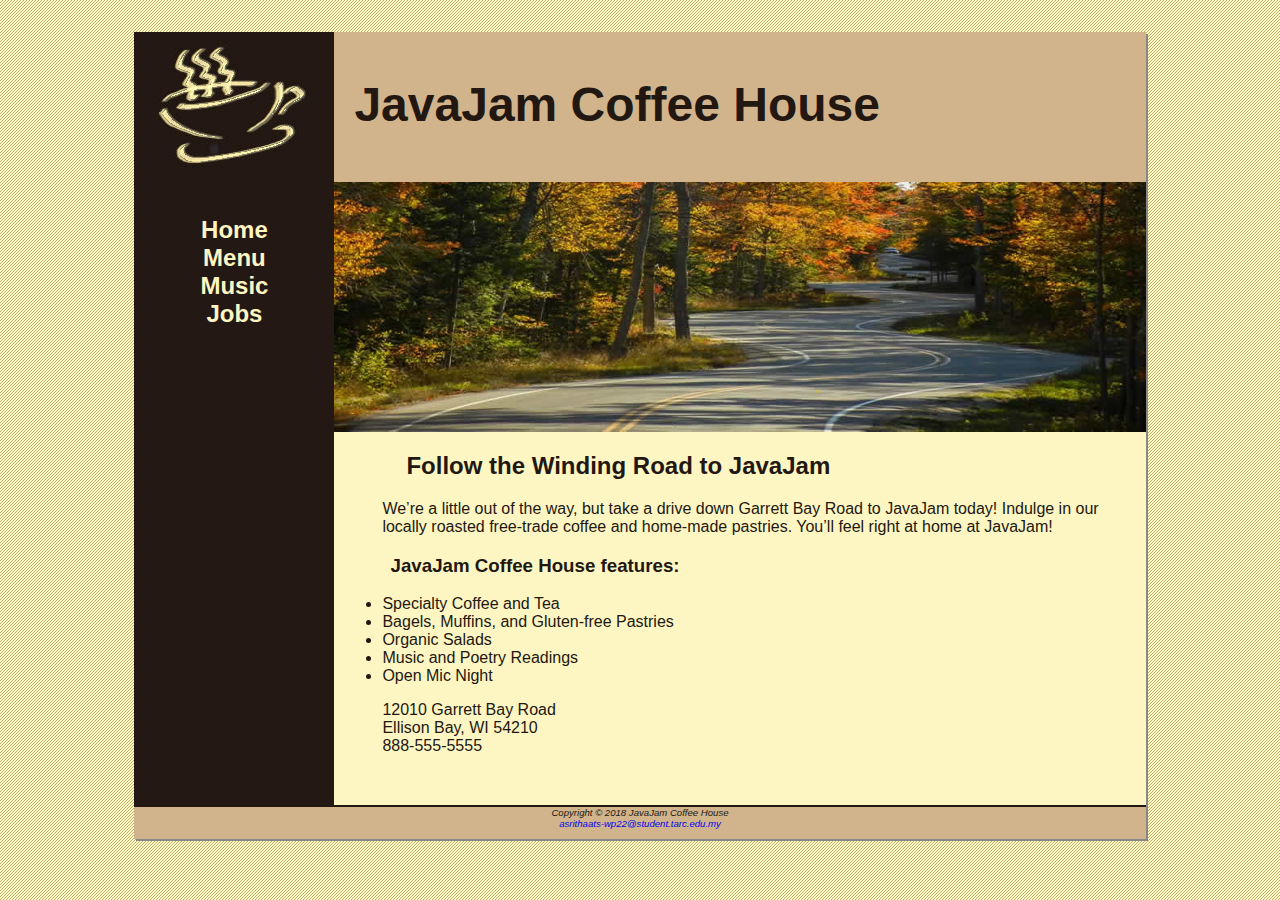
<file: index.html>
<!DOCTYPE html>
<html>

<head>
    <title>JavaJam Coffee House</title>
    <link rel="stylesheet" href="css/javajam.css" />
</head>

<body>
    <div id="wrapper">
        <header>
            <h1>
                JavaJam Coffee House
            </h1>
        </header>

        <nav>
            <ul>
                <li>
                    <a href="index.html">
                        Home
                    </a>
                </li>
                <li>
                    <a href="menu.html">
                        Menu
                     </a>
                </li>
                <li>
                    <a href="music.html">
                         Music
                    </a>
                </li>
                <li>
                    <a href="jobs.html">
                         Jobs
                     </a>
                </li>
          </ul>
     </nav>

     <main>
            <div id="heroroad">

            </div>
            
            <h2>
                Follow the Winding Road to JavaJam
            </h2>

            <p>
                We’re a little out of the way, but take a drive down Garrett Bay Road to JavaJam
                today! Indulge in our locally roasted free-trade coffee and home-made pastries.
                You’ll feel right at home at JavaJam!
            </p>

            <h3>
                JavaJam Coffee House features:
            </h3>

            <ul>
                <li>
                    Specialty Coffee and Tea
                </li>
                <li>
                    Bagels, Muffins, and Gluten-free Pastries
                </li>
                <li>
                    Organic Salads
                </li>
                <li>
                    Music and Poetry Readings
                </li>
                <li>
                    Open Mic Night
                </li>
            </ul>
            <div>
                12010 Garrett Bay Road <br />
                Ellison Bay, WI 54210 <br />
                888-555-5555 <br /><br />
            </div>
        </main>

        <footer>
            Copyright &copy; 2018 JavaJam Coffee House <br />
            <a href="mailto:asrithaats-wp22@student.tarc.edu.my">asrithaats-wp22@student.tarc.edu.my</a>
        </footer>
    </div>

</body>

</html>
</file>
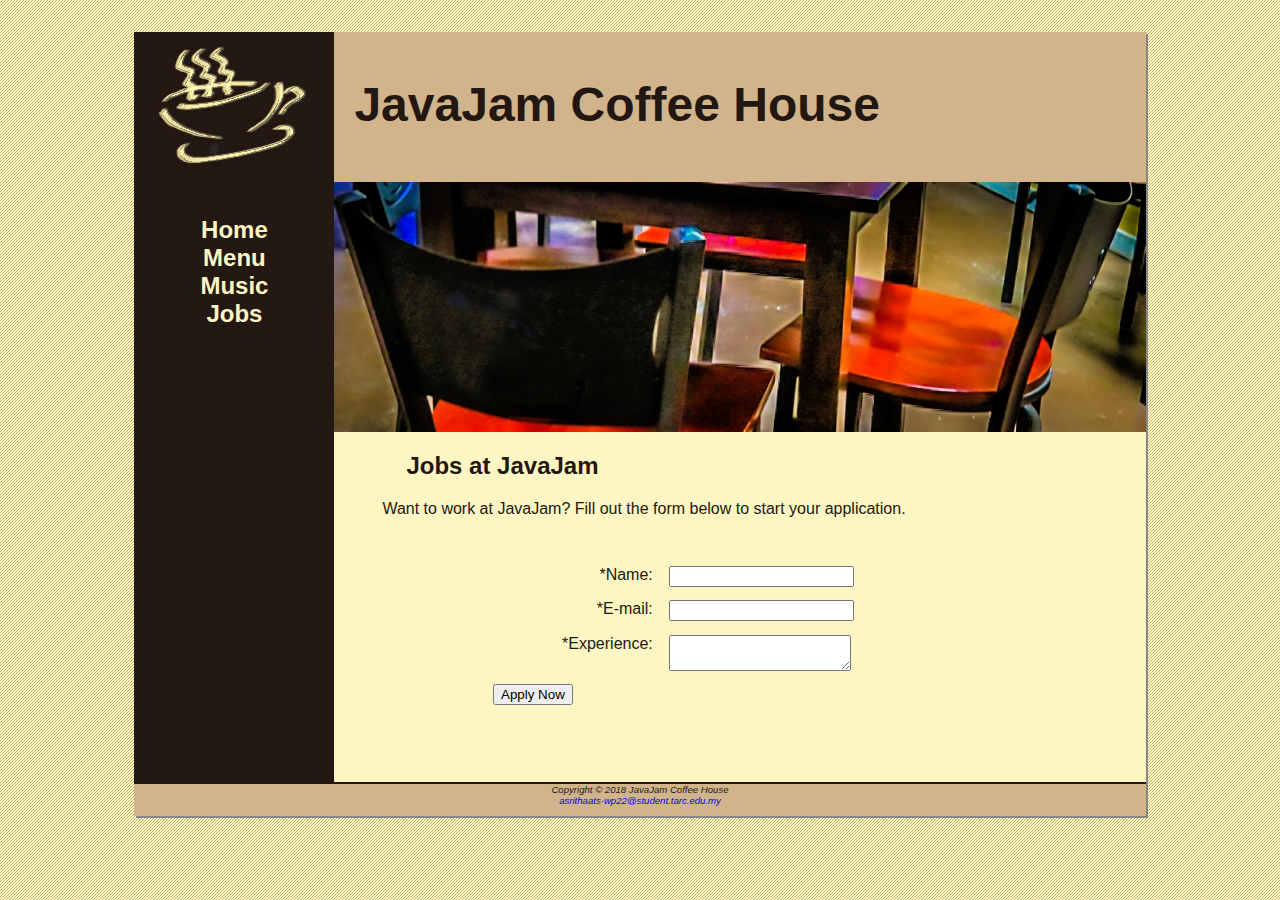
<file: jobs.html>
<!DOCTYPE html>
<html>

<head>
    <title>JavaJam Coffee House Jobs</title>
    <link rel="stylesheet" href="css/javajam.css" />
</head>

<body>
    <div id="wrapper">
        <header>
            <h1>
                JavaJam Coffee House
            </h1>
        </header>

        <nav>
            <ul>
                <li>
                    <a href="index.html">
                        Home
                    </a>
                </li>
                <li>
                    <a href="menu.html">
                        Menu
                    </a>
                </li>
                <li>
                    <a href="music.html">
                        Music
                    </a>
                </li>
                <li>
                    <a href="jobs.html">
                        Jobs
                    </a>
                </li>
            </ul>
        </nav>

        <main>
            <div id="heroJobs">

            </div>

            <h2>
                Jobs at JavaJam
            </h2>

            <p>
                Want to work at JavaJam? Fill out the form below to start your application.
            </p>

            <form action="https://webdevbasics.net/scripts/javajam8.php" method="POST">
                <label for="myName">*Name:</label>
                <input type="text" required id="myName" name="myName" />

                <label for="myEmail">*E-mail:</label>
                <input type="email" required id="myEmail" name="myEmail" />

                <label for="myExperience">*Experience:</label>
                <textarea required id="myExperience" name="myExperience" rows="2" cols="20"></textarea>

                <input type="submit" id="mySubmit" name="mySubmit" value="Apply Now"/>
            </form>
        </main>

        <footer>
            Copyright &copy; 2018 JavaJam Coffee House <br />
            <a href="mailto:asrithaats-wp22@student.tarc.edu.my">asrithaats-wp22@student.tarc.edu.my</a>
        </footer>
    </div>

</body>

</html>
</file>
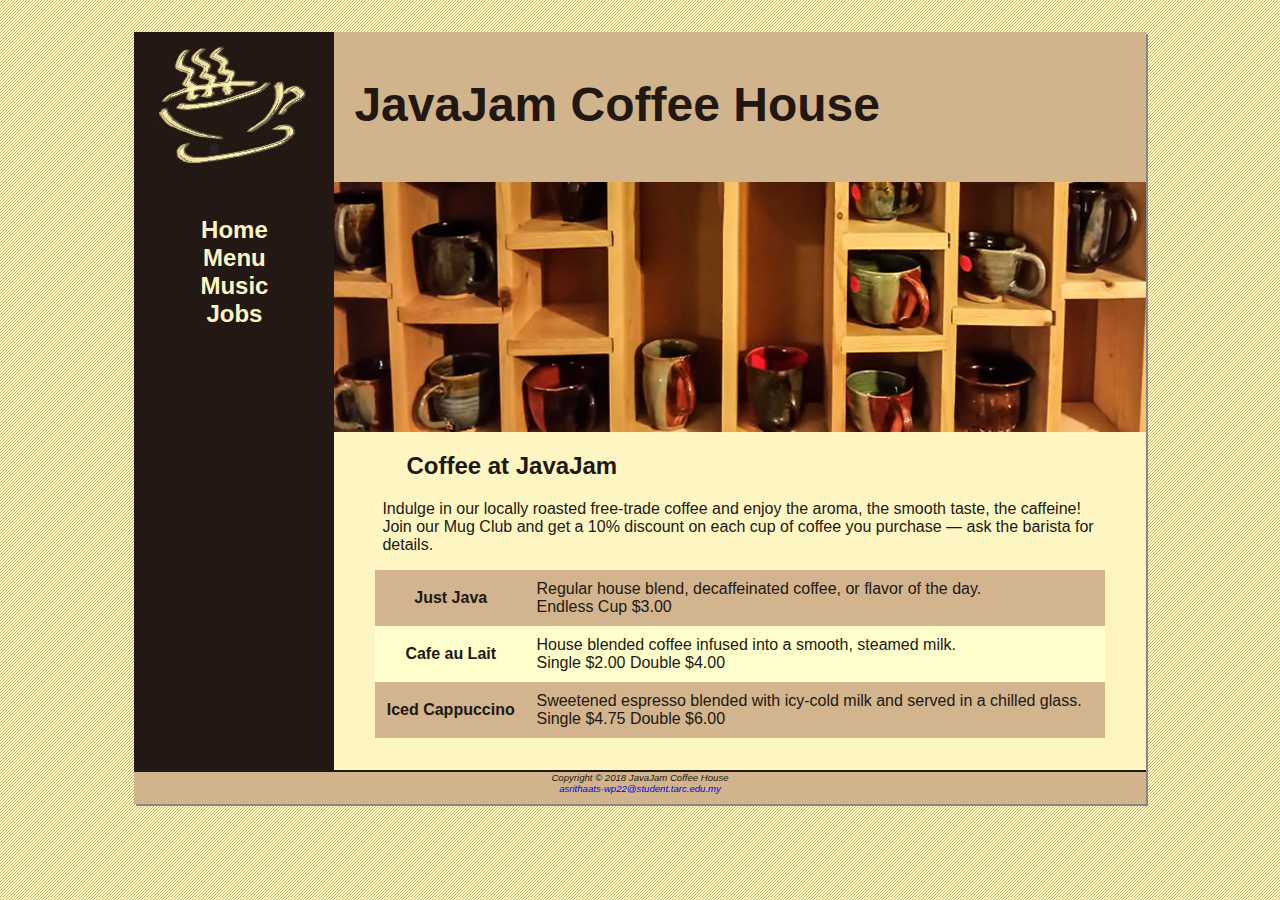
<file: menu.html>
<!DOCTYPE html>
<html>

<head>
    <title>JavaJam Coffee House Menu</title>
    <link rel="stylesheet" href="css/javajam.css" />
</head>

<body>
    <div id="wrapper">
        <header>
            <h1>
                JavaJam Coffee House
            </h1>
        </header>

        <nav>
            <ul>
                <li>
                    <a href="index.html">
                        Home
                    </a>
                </li>
                <li>
                    <a href="menu.html">
                        Menu
                     </a>
                </li>
                <li>
                    <a href="music.html">
                         Music
                    </a>
                </li>
                <li>
                    <a href="jobs.html">
                         Jobs
                     </a>
                </li>
          </ul>
     </nav>

        <main>
            <div id="heromugs">

            </div>
            
            <h2>
                Coffee at JavaJam
            </h2>

            <p>
                Indulge in our locally roasted free-trade coffee and enjoy the aroma, the smooth
                taste, the caffeine! Join our Mug Club and get a 10% discount on each cup of
                coffee you purchase &mdash; ask the barista for details.
            </p>

            <table>
                <tr>
                    <th>
                        Just Java
                    </th>
                    <td>
                        Regular house blend, decaffeinated coffee, or flavor of the day.
                        <br />
                        Endless Cup $3.00
                    </td>
                </tr>
                <tr>
                    <th>
                        Cafe au Lait
                    </th>
                    <td>
                        House blended coffee infused into a smooth, steamed milk.
                        <br />
                        Single $2.00 Double $4.00
                    </td>
                </tr>
                <tr>
                    <th>
                        Iced Cappuccino 
                    </th>
                    <td>
                        Sweetened espresso blended with icy-cold milk and served in a chilled glass.
                        <br />
                        Single $4.75 Double $6.00
                    </td>
                </tr>
            </table>
        </main>

        <footer>
            Copyright &copy; 2018 JavaJam Coffee House <br />
            <a href="mailto:asrithaats-wp22@student.tarc.edu.my">asrithaats-wp22@student.tarc.edu.my</a>
        </footer>
    </div>

</body>

</html>
</file>
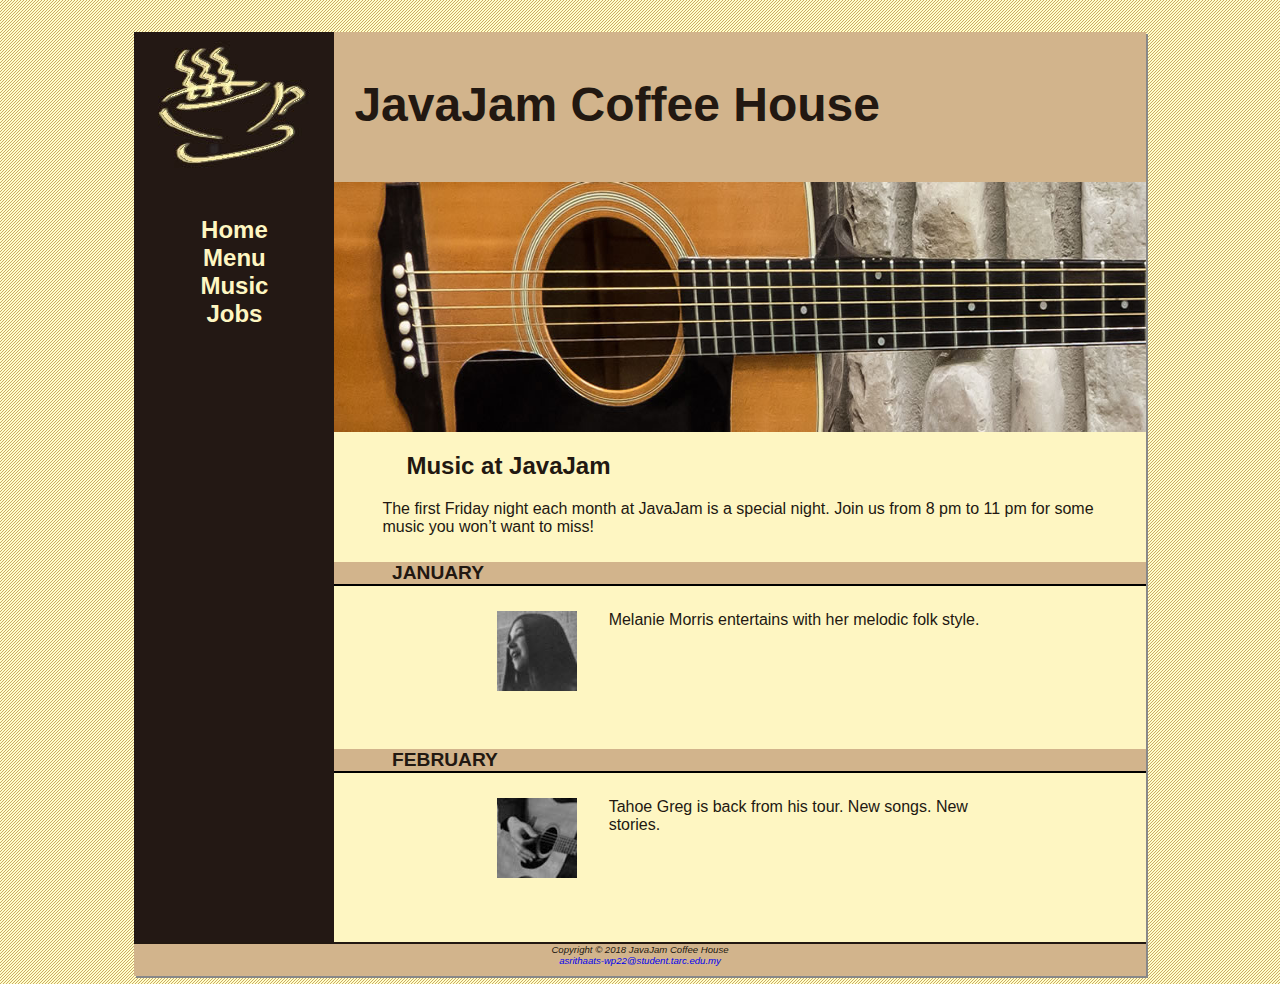
<file: music.html>
<!DOCTYPE html>
<html>

<head>
    <title>
        JavaJam Coffee House Music
    </title>
    <link rel="stylesheet" href="css/javajam.css" />
</head>

<body>
    <div id="wrapper">
        <header>
            <h1>
                JavaJam Coffee House
            </h1>
        </header>

        <nav>
            <ul>
                <li>
                    <a href="index.html">
                        Home
                    </a>
                </li>
                <li>
                    <a href="menu.html">
                        Menu
                    </a>
                </li>
                <li>
                    <a href="music.html">
                        Music
                    </a>
                </li>
                <li>
                    <a href="jobs.html">
                        Jobs
                    </a>
                </li>
            </ul>
        </nav>

        <main>
            <div id="heroguitar">

            </div>

            <h2>
                Music at JavaJam
            </h2>

            <p>
                The first Friday night each month at JavaJam is a special night. Join us from 8
                pm to 11 pm for some music you won’t want to miss!
            </p>

            <h4>
                January
            </h4>
            <div class="details">
                <a href="img/melanie.jpg">
                    <img class="floatleft" src="img/melaniethumb.jpg" alt="melaniethumb" />
                </a>

                Melanie Morris entertains with her melodic folk style.
            </div>

            <h4>
                February
            </h4>

            <div class="details">
                <a href="img/greg.jpg">
                    <img class="floatleft" src="img/gregthumb.jpg" alt="gregthumb" />

                </a>

                Tahoe Greg is back from his tour. New songs. New stories.
            </div>

        </main>

        <footer>
            Copyright &copy; 2018 JavaJam Coffee House <br />
            <a href="mailto:asrithaats-wp22@student.tarc.edu.my">asrithaats-wp22@student.tarc.edu.my</a>
        </footer>
    </div>

</body>

</html>
</file>
<file: css/javajam.css>
* {
    box-sizing: border-box;
}

body{
    color: #221811;
    font-family: Arial, Helvetica, sans-serif;
    background-image: url("../img/background.gif");
}

header{
        background-color:#D2B48C;
        background-image: url("../img/javajamlogo.jpg");
        background-repeat: no-repeat;
        height: 150px;
}

h1{
    padding-top: 45px;
    padding-left: 220px;
    font-size: 3em;
}

nav{
    text-align: center;
    font-weight: bold;
    font-size: 1.5em;
    padding-top: 10px;
    float: left;
    width: 200px;
}

nav a {
    text-decoration:none;
}

nav a:link{
    color: #FEF6C2;
    
}

nav a:visited{
    color:#D2B48C
}

nav a:hover{
    color: #CC9933;
}

nav ul{
    list-style-type: none;
    padding-left: 0;
}

footer{
    background-color: #D2B48C;
    font-size: .60em;
    text-align: center;
    font-style: italic;
    padding-bottom: 10px;
    border-top: 2px solid #221811;
} 

#wrapper{
    width: 80%;
    margin-left: auto;
    margin-right: auto;
    background-color: #231814;
    min-width: 900px;
    max-width: 1280px;
    box-shadow: 2px 2px #888888;
}

h4{
    background-color: #D2B48C;
    font-size: 1.2em;
    padding-left: .5em;
    padding-bottom: 0;
    text-transform: uppercase;
    border-bottom: 2px solid #000000;
    clear: left;
    
}

main{
    padding-left: 0;
    padding-right: 0;
    padding-bottom: 2em;
    padding-top: 0%;
    display: block;
    background-color: #FEF6C2;
    margin-left: 200px;
}

main h2,
main h3,
main h4,
main p,
main div,
main ul,
main dl{
    padding-left: 3em;
    padding-right: 2em;
}

.details{
    padding-left: 20%;
    padding-right: 20%;
    overflow: auto;
}

image{
    padding-left: 10px;
    padding-right: 10px;
}

div a{
    text-decoration: none;
}

#heroroad{
    background-image: url("../img/heroroad.jpg");
    background-size: 100% 100%;
    height: 250px;
}

#heromugs{
    background-image: url("../img/heromugs.jpg");
    background-size: 100% 100%;
    height: 250px;
}

#heroguitar{
    background-image: url("../img/heroguitar.jpg");
    background-size: 100% 100%;
    height: 250px;
}

.floatleft{
    float: left;
    padding-right: 2em;
    padding-bottom: 2em;
}

header, nav, main, footer { 
    display: block;
 }

 table{
    width: 90%;
    margin-left: auto;
    margin-right: auto;
    border-spacing: 0;
    background-color: #FFFFCC;
 }

 th,td{
    padding: 10px;
 }

 tr:nth-of-type(odd){
    background-color:#D2B48E;
 }

 form{
    padding: 2em;
}

label{
    float: left;
    display: block;
    text-align: right;
    width: 8cm;
    padding-right: 1em;
}

input,textarea{
    display: block;
    margin-bottom: 1em;
}

#mySubmit{
    margin-left: 9.5em;
}

#heroJobs{
    background-image: url(../img/herojobs.jpg);
    background-size: 100% 100%;
    height: 250px;
}

@media screen and (max-device-width:640px){
    #herojobs{
        display: none;
    }
}
</file>
